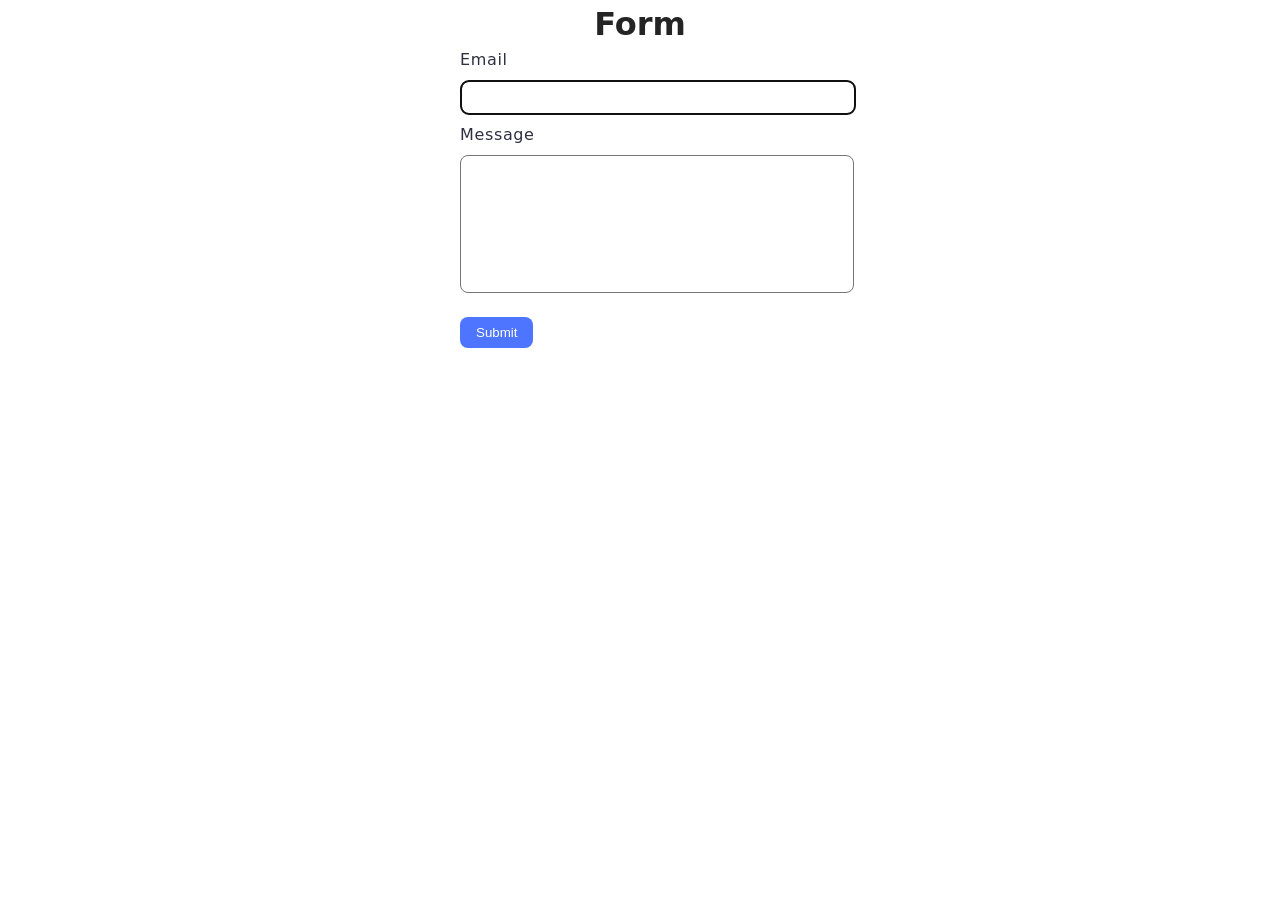
<file: src/2-form.html>
<!doctype html>
<html lang="en">

<head>
  <meta charset="UTF-8" />
  <meta http-equiv="X-UA-Compatible" content="IE=edge" />
  <meta name="viewport" content="width=device-width, initial-scale=1.0" />
  <title>Form</title>
  <link rel="stylesheet" href="./css/styles.css" />
</head>

<body>
  <main>
    <div class="container">
      <load src="./partials/back-link.html" />
      <h1 class="main-title">Form</h1>
      <form class="feedback-form" autocomplete="off">
        <label>
          Email
          <input type="email" name="email" autofocus />
        </label>
        <label>
          Message
          <textarea name="message" rows="8"></textarea>
        </label>
        <button type="submit">Submit</button>
      </form>
    </div>
  </main>
  <script type="module" src="./js/2-form.js"></script>
</body>

</html>
</file>
<file: src/css/styles.css>
/**
  |============================
  | include css partials with
  | default @import url()
  |============================
*/
/* Common styles */
@import url('./reset.css');
@import url('./base.css');
@import url('./container.css');
@import url('./animations.css');

/* Sections style */
@import url('./header.css');
@import url('./vite-promo.css');
@import url('./badges.css');
@import url('./back-link.css');
@import url('./footer.css');

/* Gallery style */
@import url('./gallery.css');

/* Form style */
@import url('./form.css');
</file>
